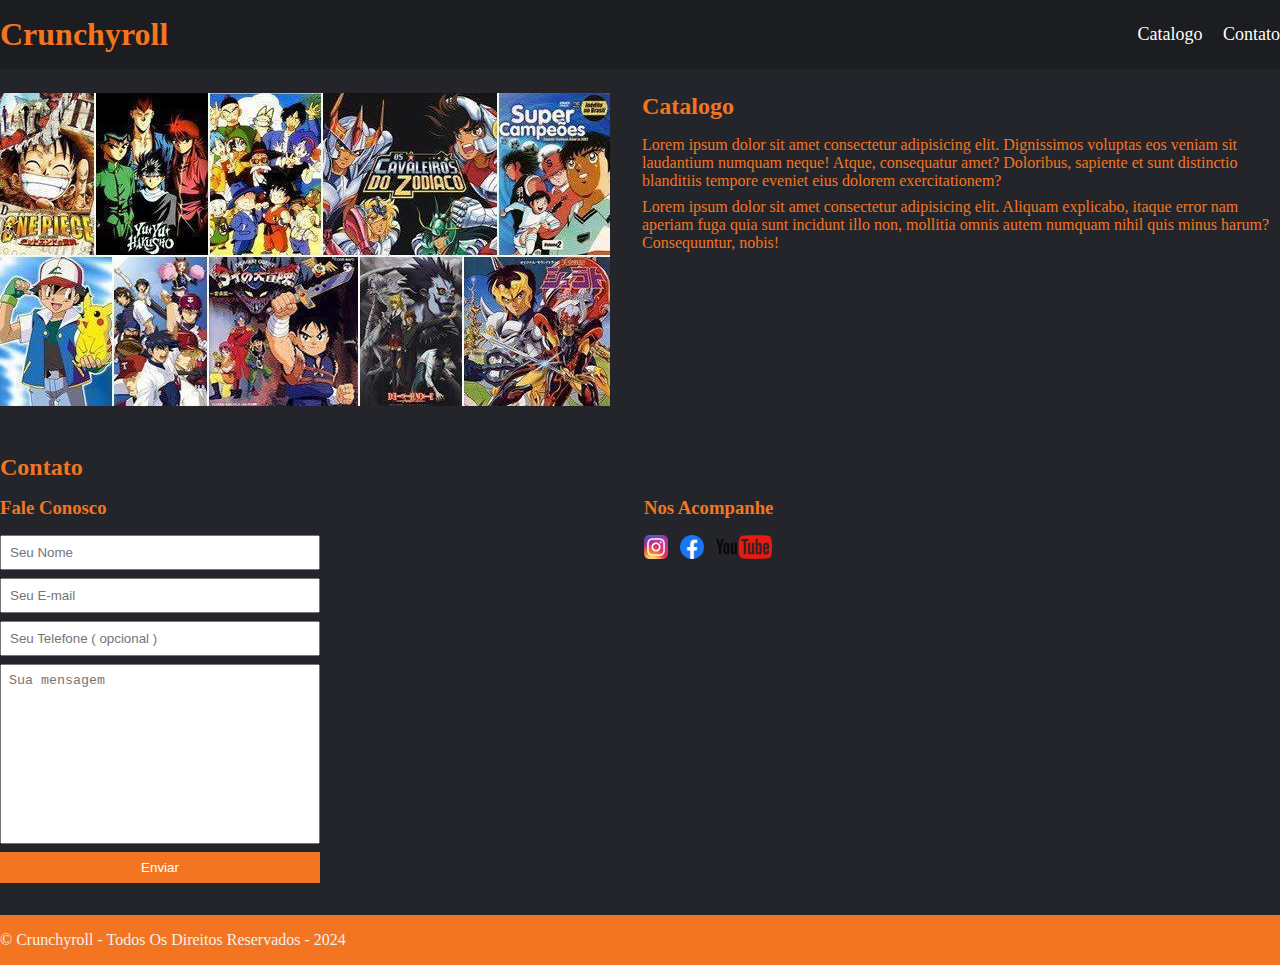
<file: index.html>
<!DOCTYPE html>
<html lang="pt-br">
<head>
    <meta charset="UTF-8">
    <meta name="viewport" content="width=device-width, initial-scale=1.0">
    <title>Crunchyroll</title>
    <link rel="stylesheet" href="./meu_site.css">
</head>
<body>
    <header>
        <div class="container">
            <h1>Crunchyroll</h1>
        <nav>
            <ul>
                <li>
                    <a href="#About"> Catalogo</a>
                </li>
                <li>
                    <a href="#Contact"> Contato</a>
                </li>
            </ul>
        </nav>
        </div>
    </header>
    <section id="About">
        <div class="container">
        <img class="crunch-front" src="Imagens/Catalogo.jpg" alt="catalago do site">
        <div>
            <h2>Catalogo</h2>
            <p>
                Lorem ipsum dolor sit amet consectetur adipisicing elit. Dignissimos voluptas eos veniam sit laudantium numquam neque! Atque, consequatur amet? Doloribus, sapiente et sunt distinctio blanditiis tempore eveniet eius dolorem exercitationem?
            </p>
            <p>
                Lorem ipsum dolor sit amet consectetur adipisicing elit. Aliquam explicabo, itaque error nam aperiam fuga quia sunt incidunt illo non, mollitia omnis autem numquam nihil quis minus harum? Consequuntur, nobis!
            </p>
        </div>
    </div>
    </section>
    <section id="Contact">
        <div class="container">
            <h2>Contato</h2>
            <div class="Contact-Methods">
                <div>
                    <h3>Fale Conosco</h3>
                    <form>
                        <input type="text" placeholder="Seu Nome" required />
                        <input type="text" placeholder="Seu E-mail" required />
                        <input type="text" placeholder="Seu Telefone ( opcional )" />
                        <textarea placeholder="Sua mensagem" required></textarea>
                        <button type="submit"> Enviar</button>
                    </form>
                </div>
                <div>
                    <h3>Nos Acompanhe</h3>
                    <ul class="social-links">
                        <li>
                            <a href="#" title="Siga-nos no instagram">
                                <img src="./instagram.png" alt="Logo do Instagram">
                            </a>
                        </li>
                        <li>
                            <a href="#" title="Siga-nos no Facebook">
                                <img src="./facebook.png" alt="Logo do Facebook">
                            </a>
                        </li>
                        <li>
                            <a href="#" title="Visite nosso canal no Youtube">
                                <img src="./youtube.png" alt="Logo do Youtube">
                            </a>
                        </li>
                    </ul>
                </div>
    </section>
    <footer>
        <div class="container">
            <p>
                &copy; Crunchyroll - Todos Os Direitos Reservados - 2024
            </p>
        </div>
    </footer>
</body>
</html>
</file>
<file: meu_site.css>
* {
    margin: 0;
    padding: 0;
    box-sizing: border-box;
}

header {
    padding: 16px 0;
    background-color: #1c1d20;
    color: #f47521;
}

header li {
    display: inline;
    margin-left: 16px;
    font-size: 18px;
}

body {
    background-color: #23252b;
}


header nav li a {
    color: #fff;
    text-decoration: none;
}

.container {
    max-width: 1280px;
    width: 100%;
    margin: 0 auto;
}

header .container,
section .container {
    display: flex;
    align-items: center;
    justify-content: space-between;
}

section .container {
    align-items: flex-start;
}

section {
    padding: 24px 0;
}

section h2 {
    margin-bottom: 16px;
}

section {
    color: #f47521;
}

section .container p {
    color: #f47521;
}

section .container h2 {
    color: #f47521;
}

section p {
    margin-bottom: 8px;
}

.crunch-front {
    margin-right: 32px;
}

.social-links img {
    height: 24px;
}

.social-links li {
    display: inline;
    margin-right: 8px;
}

.social-links li a {
    text-decoration: none;
}

#Contact .container {
    display: block;
}

.Contact-Methods {
    display: flex;
    justify-content: space-between;
    align-items:normal;
    margin-right: 500px;
}

form input,
form textarea,
form button {
    display: block;
    width: 320px;
    margin-bottom: 8px;
    padding: 8px;
}

form textarea {
    resize: none;
    height: 180px;
}

section h3 {
    margin-bottom: 16px;
}

form button {
    background-color: #f47521;
    color: #fff;
    border: none;
    cursor: pointer;
}

form button:hover {
    background-color: #ac5216;
}

input:focus, textarea:focus {
    outline-color: #f47521;
}

footer {
    background-color: #f47521;
    color: #ecf0f1;
    padding: 16px 0;
}
</file>
